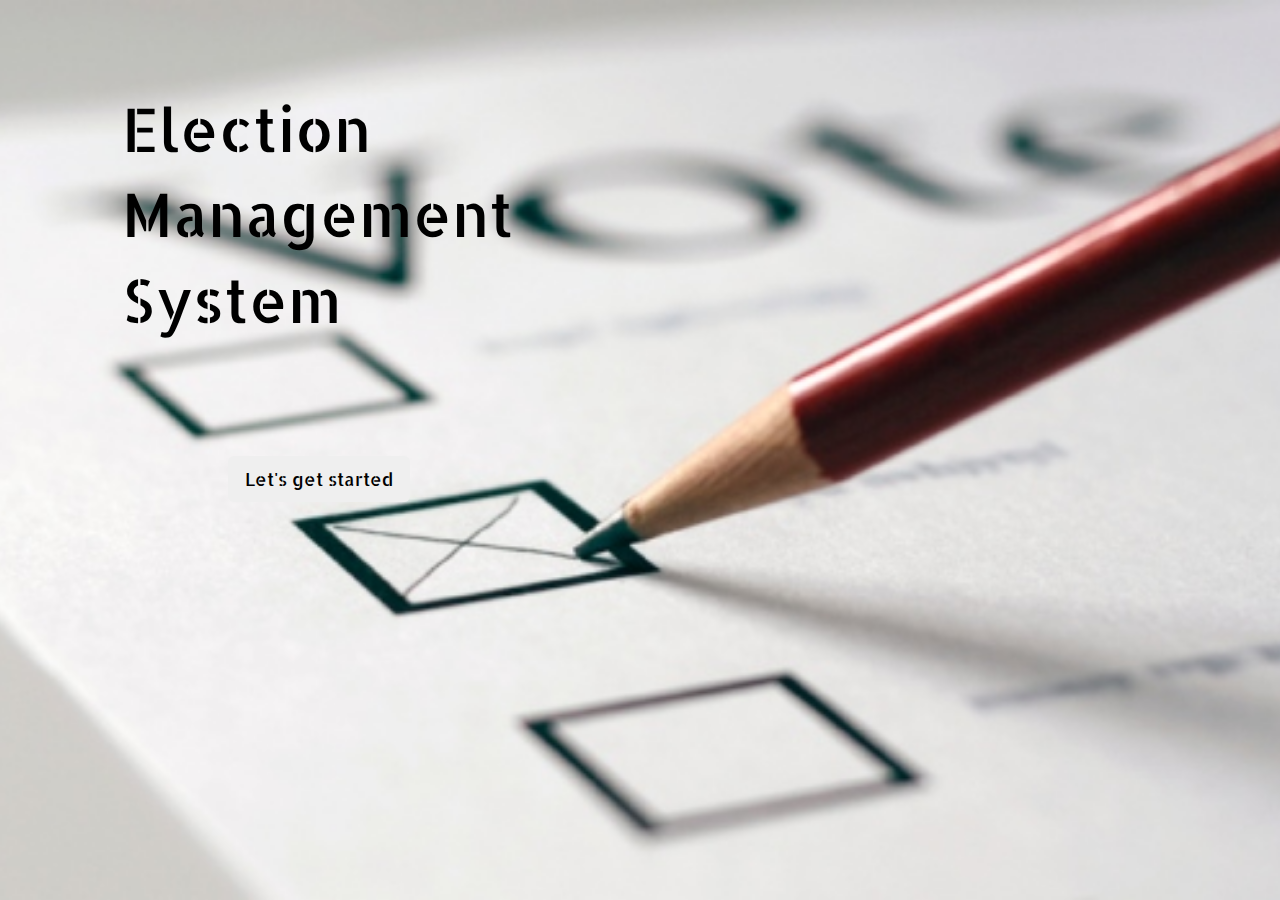
<file: WebContent/welcomepage.html>
<!DOCTYPE html>
<html>
<head>
<title>Election Management System</title>
<meta charset="UTF-8">
<meta name="viewport" content="width=device-width, initial-scale=1">
<link rel="stylesheet" href="CSS/welcomepage.css">
<link rel="stylesheet" href="https://www.w3schools.com/w3css/4/w3.css">
<link rel="stylesheet" href="https://fonts.googleapis.com/css?family=Raleway">
<link rel="stylesheet" href="https://fonts.googleapis.com/css?family=Allerta+Stencil">
<link rel="stylesheet" href="https://maxcdn.bootstrapcdn.com/bootstrap/3.3.7/css/bootstrap.min.css">
<script src="https://ajax.googleapis.com/ajax/libs/jquery/3.2.1/jquery.min.js"></script>
<script src="https://maxcdn.bootstrapcdn.com/bootstrap/3.3.7/js/bootstrap.min.js"></script>
<script type="text/javascript">
window.onbeforeload = function(){
	window.location.replace("welcomepage.html");
}
</script>
</head>

<body >

	<section class="bgimg w3-display-container w3-text-black ">
		<section class="col-md-6 col-md-offset-1 w3-allerta">
			<br>
			<p>Election Management System</p>
			
		</section>

		<section class="col-md-6 col-md-offset-2 w3-container w3-xlarge">
			<br>
			<p>
				<br><br>
				<button type="button" class="btn btn-basic btn-lg" id="myBtn">Let's get started</button>
			</p>
		</section>

	</section>



	<section class="modal fade" id="myModal" role="dialog">
		<section class="modal-dialog">

			<!-- Modal content-->
			<section class="modal-content">
				<section class="modal-header" style="padding: 35px 50px;">
					<h4>
						<span class="glyphicon glyphicon-lock"></span> Login
					</h4>
				</section>

				<section class="modal-body" style="padding: 40px 50px;">
					<form role="form" action="UserLoginController" method="post">
						<section class="form-group">
							<label for="phonenum"><span
								class="glyphicon glyphicon-user"></span>Admin ID</label> <input
								type="tel" class="form-control" name="userID"
								placeholder="Enter Admin Id" maxlength="11" required>
						</section>
						
						<section class="form-group">
							<label for="psw"><span
								class="glyphicon glyphicon-eye-open"></span> Password</label> <input
								type="password" class="form-control" name="password"
								placeholder="Enter password" required>
						</section>

						<section class="checkbox">
							<label><input type="checkbox" value="">Remember
								me</label>
						</section>

						<button type="submit" class="btn btn-basic btn-block" >
							<span class="glyphicon glyphicon-off"></span> Login
						</button>

					</form>
				</section>

				<section class="modal-footer">
					<button type="submit" class="btn btn-danger btn-default pull-left"
						onclick="check()" data-dismiss="modal">
						<span class="glyphicon glyphicon-remove"></span> Cancel
					</button>
				</section>
			</section>

		</section>
	</section>

	<script>
		$(document).ready(function() {
			$("#myBtn").click(function() {
				$("#myModal").modal();
			});
		});
	</script>
</body>
</html>
</file>
<file: WebContent/CSS/welcomepage.css>
body, h1, h5 {
	font-family: "Raleway", sans-serif
}

.w3-allerta {
	font-family: "Allerta Stencil", Sans-serif;
	font-size: 60px;
}

body, html {
	height: 100%
}

.bgimg {
	background-image: url('../images/homescreen.jpg');
	min-height: 100%;
	background-position: center;
	background-size: cover;
}

.wrapper {
	margin-top: 80px;
	margin-bottom: 20px;
}

.form-signin {
	max-width: 420px;
	padding: 30px 38px 66px;
	margin: 0 auto;
	background-color: #eee;
	border: 3px dotted rgba(0, 0, 0, 0.1);
}

.form-signin-heading {
	text-align: center;
	margin-bottom: 30px;
}

.form-control {
	position: relative;
	font-size: 16px;
	height: auto;
	padding: 10px;
}

input[type="text"] {
	margin-bottom: 0px;
	border-bottom-left-radius: 0;
	border-bottom-right-radius: 0;
}

input[type="password"] {
	margin-bottom: 20px;
	border-top-left-radius: 0;
	border-top-right-radius: 0;
}

.modal-header, h4, .close {
	background-color: black;
	color: white !important;
	text-align: center;
	font-size: 30px;
}

.modal-footer {
	background-color: #f9f9f9;
}

hr {
	margin-top: 0px !important;
	margin-bottom: 2px !important;
	border: 0;
	border-top: 2px solid black !important;
}

.btn-lg {
	padding: 10px 40px;
	font-size: 40px;
	border-radius: 10px;
	font-family: "Allerta Stencil", Sans-serif;
}
</file>
